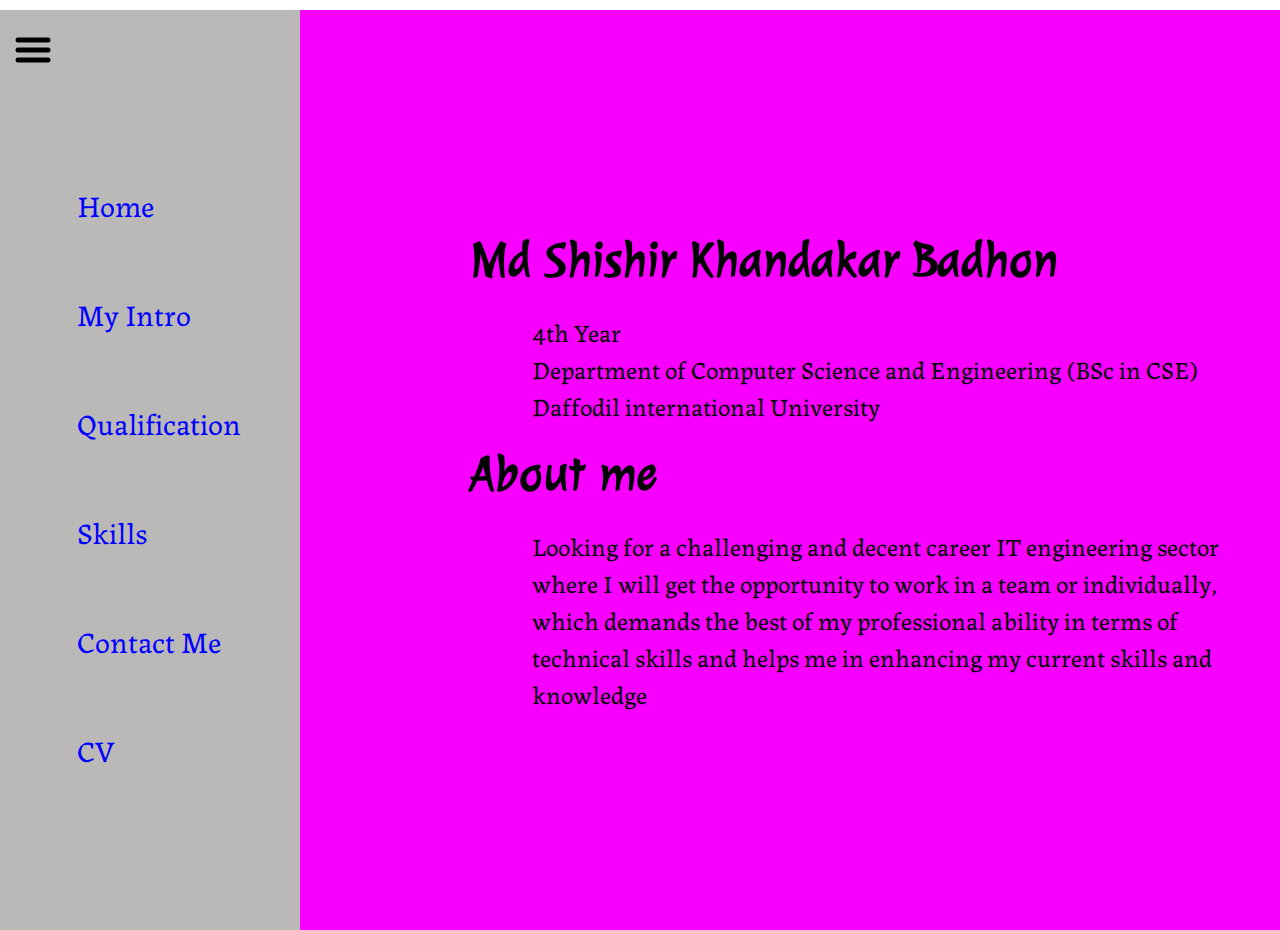
<file: My-portfolio/index.html>
<!DOCTYPE html>
<html lang="en">

<head>
    <meta charset="UTF-8">
    <meta http-equiv="X-UA-Compatible" content="IE=edge">
    <meta name="viewport" content="width=device-width, initial-scale=1.0">
    <title>Shishir Khandakar Badhon</title>
    <link rel="stylesheet" href="style.css">
</head>
<div class="container">
    <div class=""></div>
    <div class="sidebar">
        <nav>
            <ul>
                <li><a Home href="/index.html">Home</a></li>
                <li><a Home href="/index1.html">My Intro</a></li>
                <li><a Home href="/index4.html">Qualification</a></li>
                <li><a href="./index2.html">Skills</a></li>
                <li><a href="./index3.html">Contact Me</a></li>
                <li><a href="./Formal CV3.pdf">CV</a></li>
                
            </ul>
        </nav>
    </div>
    <div class="main">
        <div class="hamburger">
            <img class="ham" src="Hamburger.png" alt="" width="40px">
            <img class="cross" src="cross.png" alt="" width="40px">
        </div>
        <div class="intro" style="margin-left: 50px;">
            <h1>Md Shishir Khandakar Badhon</h1>
            <p>
                4th Year <br>
                Department of Computer Science and Engineering (BSc in CSE) <br>
                Daffodil international University</p>
            <h1>About me</h1>
            <P>Looking for a challenging and decent career IT engineering sector where I will get the opportunity to
                work in a team or individually, which demands the best of my professional ability in terms of technical
                skills and helps me in enhancing my current skills and knowledge</P>
            
        </div>
    </div>
    <script src="https://cdn.jsdelivr.net/npm/bootstrap@5.3.0-alpha3/dist/js/bootstrap.bundle.min.js" integrity="sha384-ENjdO4Dr2bkBIFxQpeoTz1HIcje39Wm4jDKdf19U8gI4ddQ3GYNS7NTKfAdVQSZe" crossorigin="anonymous"></script>
    <script src="js.js"></script>
    </body>

</html>
</file>
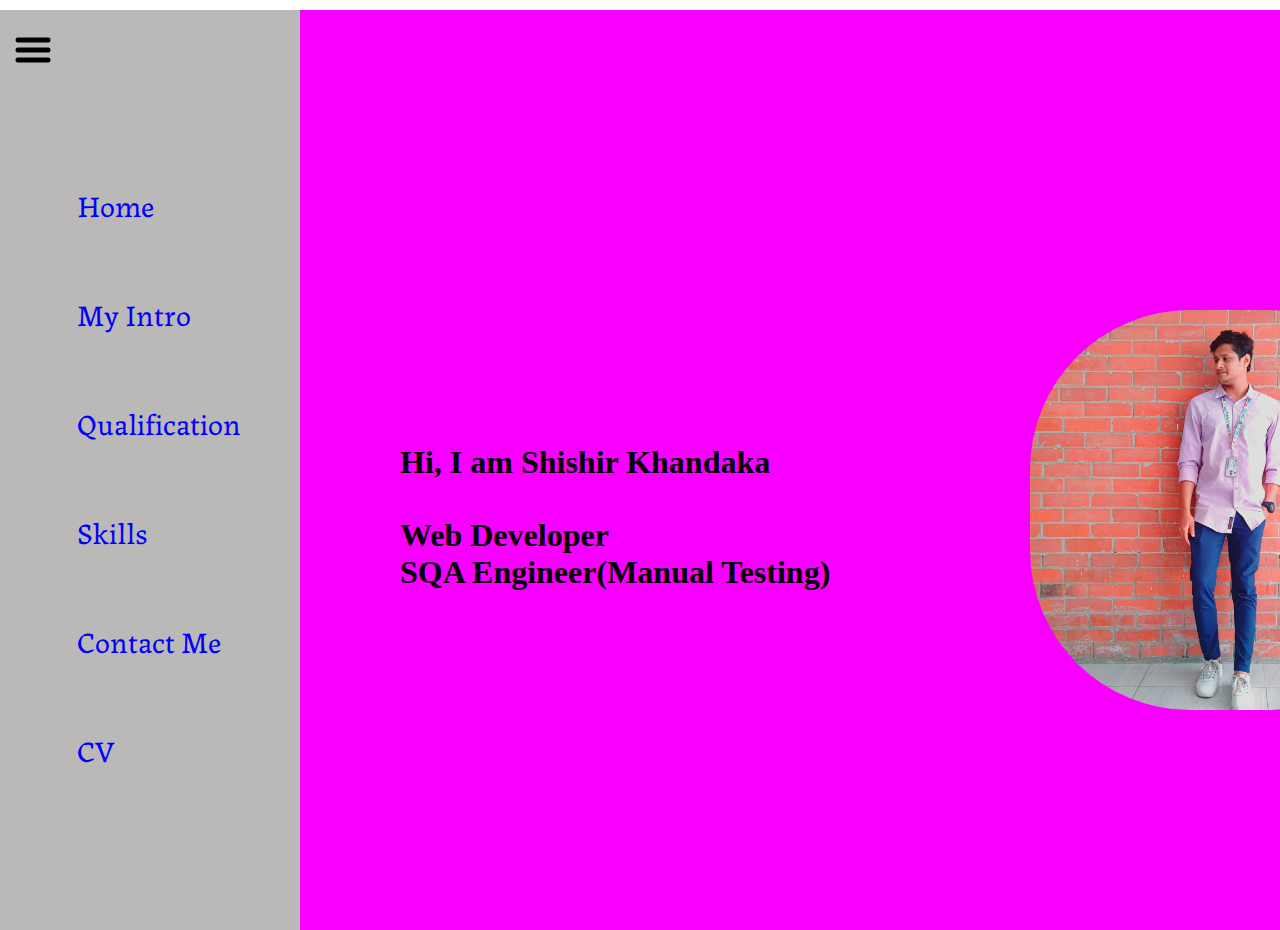
<file: My-portfolio/index1.html>
<!DOCTYPE html>
<html lang="en">

<head>
    <meta charset="UTF-8">
    <meta http-equiv="X-UA-Compatible" content="IE=edge">
    <meta name="viewport" content="width=device-width, initial-scale=1.0">
    <title>Shishir Khandakar Badhon</title>
    <link rel="stylesheet" href="style.css">
</head>
<div class="container">
    <div class=""></div>
    <div class="sidebar">
        <nav>
            <ul>
                <li><a Home href="/index.html">Home</a></li>
                <li><a Home href="/index1.html">My Intro</a></li>
                <li><a Home href="/index4.html">Qualification</a></li>
                <li><a href="./index2.html">Skills</a></li>
                <li><a href="./index3.html">Contact Me</a></li>
                <li><a href="./Formal CV3.pdf">CV</a></li>
            </ul>
        </nav>
    </div>
    <div class="main">
        <div class="hamburger">
            <img class="ham" src="Hamburger.png" alt="" width="40px">
            <img class="cross" src="cross.png" alt="" width="40px">
        </div>
        <img src="shishir.jpg" alt="" width="400px" style="margin-left: 1030px;margin-top: 300px; border-radius: 40%;">
        <div style="margin-left:400px; margin-top:-270px;" >
           
            <h1>Hi, I am Shishir Khandaka</h1><br>
            <br>
            <h1>Web Developer<br>SQA Engineer(Manual Testing)</h1>
        </div>


    </div>
    <script src="https://cdn.jsdelivr.net/npm/bootstrap@5.3.0-alpha3/dist/js/bootstrap.bundle.min.js"
        integrity="sha384-ENjdO4Dr2bkBIFxQpeoTz1HIcje39Wm4jDKdf19U8gI4ddQ3GYNS7NTKfAdVQSZe"
        crossorigin="anonymous"></script>
    <script src="js.js"></script>
    </body>

</html>
</file>
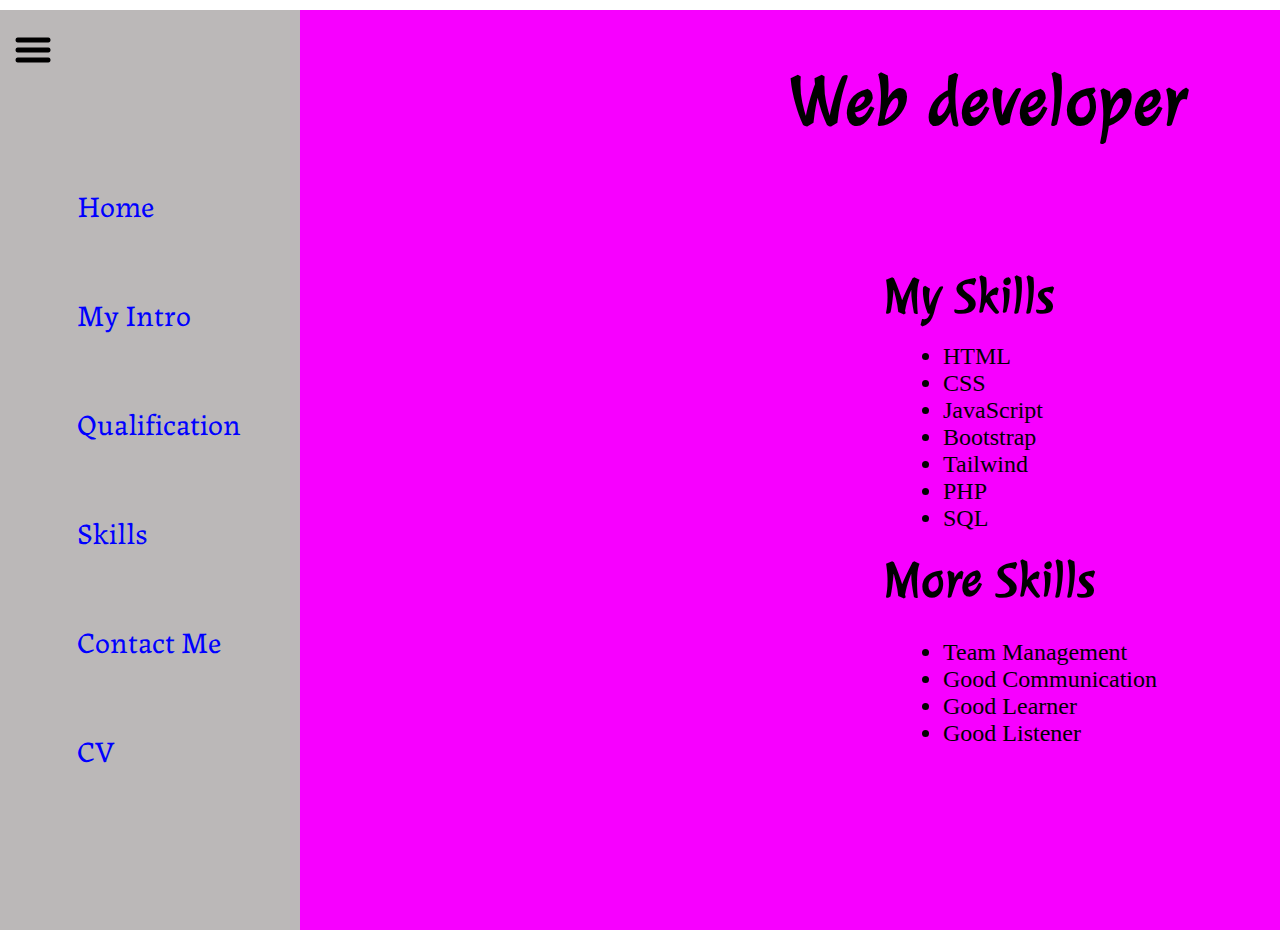
<file: My-portfolio/index2.html>
<!DOCTYPE html>
<html lang="en">

<head>
    <meta charset="UTF-8">
    <meta http-equiv="X-UA-Compatible" content="IE=edge">
    <meta name="viewport" content="width=device-width, initial-scale=1.0">
    <title>Shishir Khandakar Badhon</title>
    <link rel="stylesheet" href="style.css">
</head>
<div class="container">
    <div class=""></div>
    <div class="sidebar">
        <nav>
            <ul>
                <li><a Home href="/index.html">Home</a></li>
                <li><a Home href="/index1.html">My Intro</a></li>
                <li><a Home href="/index4.html">Qualification</a></li>
                <li><a href="./index2.html">Skills</a></li>
                <li><a href="./index3.html">Contact Me</a></li>
                <li><a href="./Formal CV3.pdf">CV</a></li>
            </ul>
        </nav>
    </div>
    <div class="main">
        <div class="hamburger">
            <img class="ham" src="Hamburger.png" alt="" width="40px">
            <img class="cross" src="cross.png" alt="" width="40px">
        </div>
        <h1 style="font-size: 70px; margin-left: 790px;margin-top: 50px;font-family: 'Julee', cursive;">Web developer</h1>
        <div style="margin-left: 800px;margin-top: 120px; padding: 3px;border: 4px;">
         
            <h1 style="font-size: 50px; margin-left: 80px;font-family: 'Julee', cursive;">My Skills</h1>
            <br>
            <ul style="margin-left: 140px;font-size: 24px;">
            
                <li>HTML</li>
                <li>CSS</li>
                <li>JavaScript</li>
                <li>Bootstrap</li>
                <li>Tailwind</li>
                <li>PHP</li>
                <li>SQL</li>
            </ul>
            <br>
            <h1 style="font-size: 50px;margin-left: 80px;font-family: 'Julee', cursive;">More Skills</h1>
            <ul class="" style="margin-top: 30px;font-size: 24px; margin-left: 140px;">
                <li>Team Management</li>
                <li>Good Communication</li>
                <li>Good Learner</li>
                <li>Good Listener</li>
            </ul>




        </div>

    </div>
    <script src="https://cdn.jsdelivr.net/npm/bootstrap@5.3.0-alpha3/dist/js/bootstrap.bundle.min.js"
        integrity="sha384-ENjdO4Dr2bkBIFxQpeoTz1HIcje39Wm4jDKdf19U8gI4ddQ3GYNS7NTKfAdVQSZe"
        crossorigin="anonymous"></script>
    <script src="js.js"></script>
    </body>

</html>
</file>
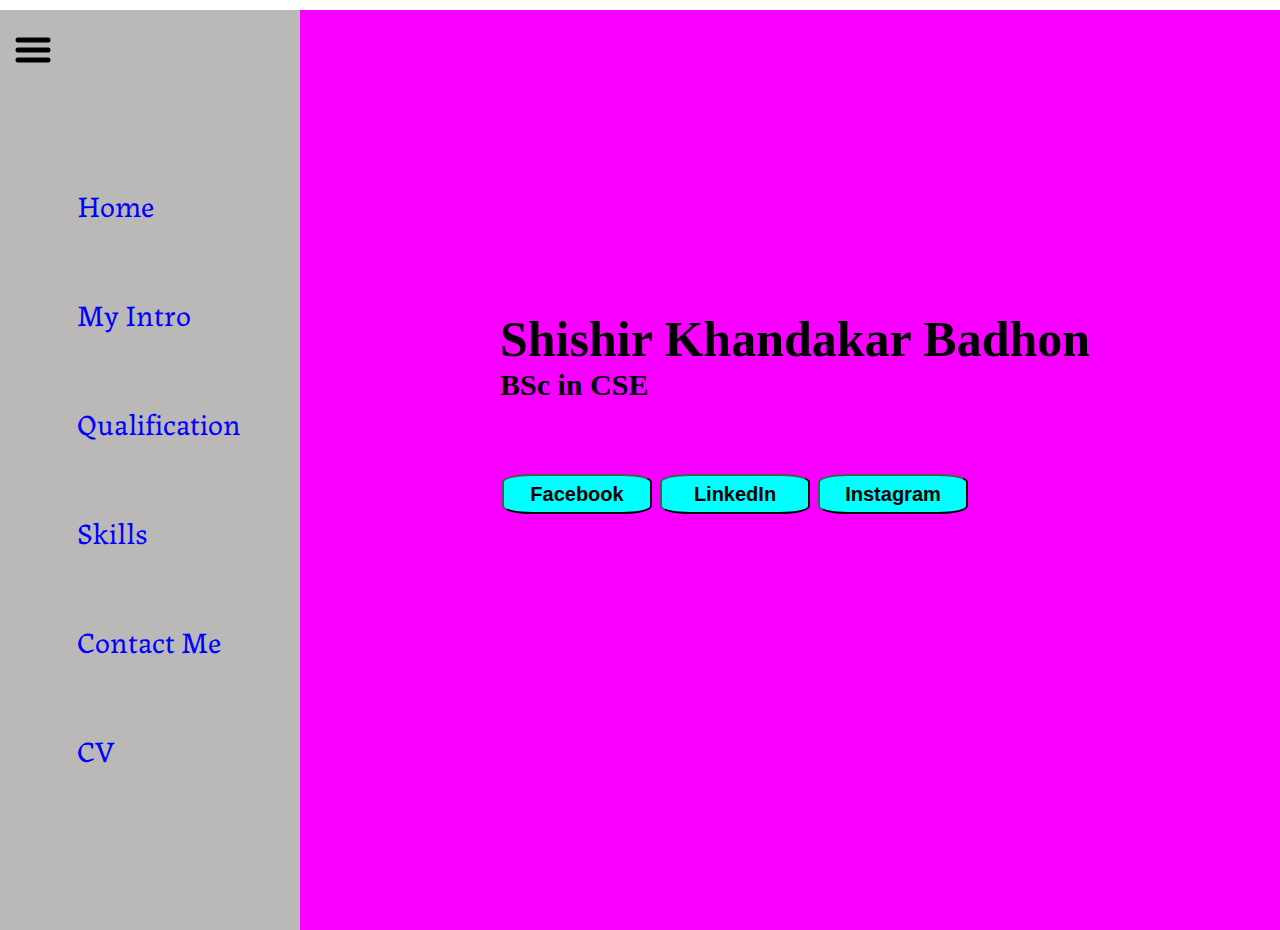
<file: My-portfolio/index3.html>
<!DOCTYPE html>
<html lang="en">

<head>
    <meta charset="UTF-8">
    <meta http-equiv="X-UA-Compatible" content="IE=edge">
    <meta name="viewport" content="width=device-width, initial-scale=1.0">
    <title>Shishir Khandakar Badhon</title>
    <link rel="stylesheet" href="style.css">
</head>
<div class="container">
    <div class=""></div>
    <div class="sidebar">
        <nav>
            <ul>
                <li><a Home href="/index.html">Home</a></li>
                <li><a Home href="/index1.html">My Intro</a></li>
                <li><a Home href="/index4.html">Qualification</a></li>
                <li><a href="./index2.html">Skills</a></li>
                <li><a href="./index3.html">Contact Me</a></li>
                <li><a href="./Formal CV3.pdf">CV</a></li>
            </ul>
        </nav>
    </div>
    <div class="main">
        <div class="hamburger">
            <img class="ham" src="Hamburger.png" alt="" width="40px">
            <img class="cross" src="cross.png" alt="" width="40px">
        </div>
        <div style="margin-left: 500px; margin-top: 300px;">
            <div>
                <h1 style="font-size: 50px;">Shishir Khandakar Badhon</h1>
                <h2 style="font-size: 30px;">BSc in CSE</h2>
            </div>
            <div style="margin-top: 70px;">
                <button
                    style="width: 150px; height: 40px; border-radius: 20%; margin: 2px;background-color: aqua;font-weight: 900; font-size: 20px; cursor: pointer;">Facebook</button>
                <button style="width: 150px; height: 40px; border-radius: 20%; margin: 2px;background-color: aqua;font-weight: 900; font-size: 20px; cursor: pointer;">LinkedIn</button>
                <button style="width: 150px; height: 40px; border-radius: 20%; margin: 2px;background-color: aqua;font-weight: 900; font-size: 20px; cursor: pointer;">Instagram</button>
            </div>

        </div>


    </div>
    <script src="https://cdn.jsdelivr.net/npm/bootstrap@5.3.0-alpha3/dist/js/bootstrap.bundle.min.js"
        integrity="sha384-ENjdO4Dr2bkBIFxQpeoTz1HIcje39Wm4jDKdf19U8gI4ddQ3GYNS7NTKfAdVQSZe"
        crossorigin="anonymous"></script>
    <script src="js.js"></script>
    </body>

</html>
</file>
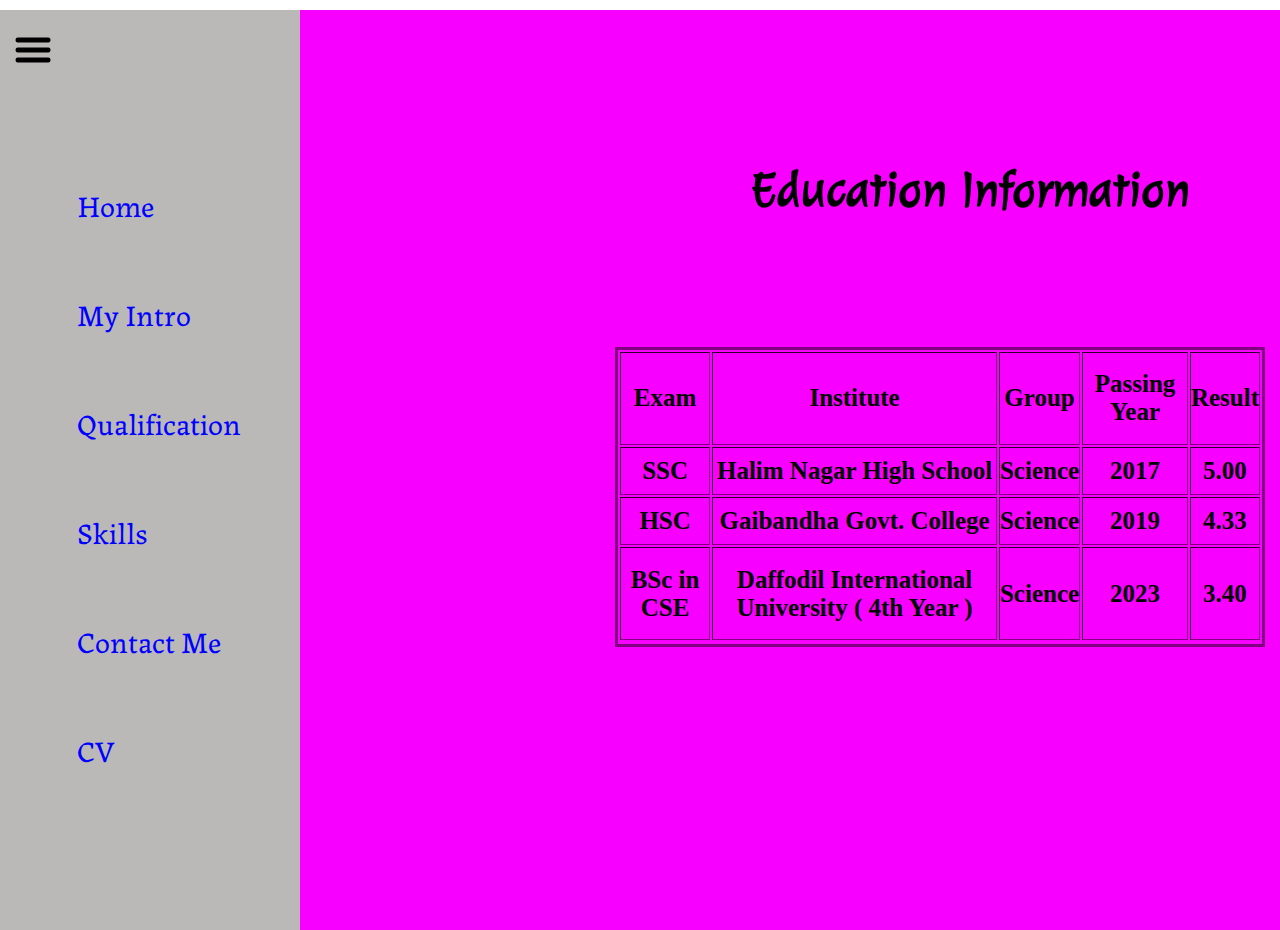
<file: My-portfolio/index4.html>
<!DOCTYPE html>
<html lang="en">

<head>
    <meta charset="UTF-8">
    <meta http-equiv="X-UA-Compatible" content="IE=edge">
    <meta name="viewport" content="width=device-width, initial-scale=1.0">
    <title>Shishir Khandakar Badhon</title>
    <link rel="stylesheet" href="style.css">
</head>
<div class="container">
    <div class=""></div>
    <div class="sidebar">
        <nav>
            <ul>
                <li><a Home href="/index.html">Home</a></li>
                <li><a Home href="/index1.html">My Intro</a></li>
                <li><a Home href="/index4.html">Qualification</a></li>
                <li><a href="./index2.html">Skills</a></li>
                <li><a href="./index3.html">Contact Me</a></li>
                <li><a href="./Formal CV3.pdf">CV</a></li>
            </ul>
        </nav>
    </div>
    <div class="main">
        <div class="hamburger">
            <img class="ham" src="Hamburger.png" alt="" width="40px">
            <img class="cross" src="cross.png" alt="" width="40px">
        </div>

        <h1 style="margin-left: 750px;margin-top: 150px; font-size: 50px;font-family: 'Julee', cursive;">Education
            Information</h1>
        <div style="margin-left: 615px; margin-top:110px; font-weight: 550;">

            <br>
            <table border="2" style="width: 650px;height: 300px; text-align: center; font-size: 25px; border: 3px solid  purple;">
                <tr>
                    <td>Exam</td>
                    <td>Institute</td>
                    <td>Group</td>
                    <td>Passing Year</td>
                    <td>Result</td>
                </tr>
                <tr>
                    <td>SSC</td>
                    <td>Halim Nagar High School</td>
                    <td>Science</td>
                    <td>2017</td>
                    <td>5.00</td>
                </tr>
                <tr>
                    <td>HSC</td>
                    <td>Gaibandha Govt. College</td>
                    <td>Science</td>
                    <td>2019</td>
                    <td>4.33</td>
                </tr>
                <tr>
                    <td>BSc in CSE</td>
                    <td>Daffodil International University ( 4th Year )</td>
                    <td>Science</td>
                    <td>2023</td>
                    <td>3.40</td>
                </tr>
                <tr></tr>
            </table>

        </div>








    </div>
    <script src="https://cdn.jsdelivr.net/npm/bootstrap@5.3.0-alpha3/dist/js/bootstrap.bundle.min.js"
        integrity="sha384-ENjdO4Dr2bkBIFxQpeoTz1HIcje39Wm4jDKdf19U8gI4ddQ3GYNS7NTKfAdVQSZe"
        crossorigin="anonymous"></script>
    <script src="js.js"></script>
    </body>

</html>
</file>
<file: My-portfolio/style.css>
@import url('https://fonts.googleapis.com/css2?family=Roboto+Slab&display=swap');
@import url('https://fonts.googleapis.com/css2?family=Julee&display=swap');
@import url('https://fonts.googleapis.com/css2?family=Julee&display=swap');
@import url('https://fonts.googleapis.com/css2?family=Julee&family=Labrada&display=swap');
@import url('https://fonts.googleapis.com/css2?family=Julee&family=Labrada&display=swap');

* {
    margin: 0;
    padding: 0;
}

.sidebar {
    position: absolute;
    background-color: rgb(187, 184, 184);
    font-family: 'Franklin Gothic Medium', 'Arial Narrow', Arial, sans-serif;
    
    transition: transform 0.3s ease-in;
    margin-top: 10px;
    height: 920px;
    width: 300px;
}

.sidebar nav {
    padding: 40px;
    margin-top: 100px;


}

.sidebar nav li {
    list-style: none;
    font-size: 30px;
    padding: 33px;
    font-family: 'Julee', cursive;
    font-family: 'Labrada', serif;
}

.sidebar nav li a {
    text-decoration: none;
    margin-left: 4px;
    color: blue;

}

.main {
    margin-top: 10px;
    background-color: rgb(247, 0, 255);
    width: 1900px;
    height: 920px;
}

.container {
    display: flex;
}

.infoContainer {
    background-color: rgb(136, 165, 6);
    height: 380px ;
    width: 855px;
    margin: 144px auto;
    display: flex;
    justify-content: space-around;
}


.devInfo {
    display: flex;
    justify-content: center;
    flex-direction: column;
    margin-left: 232px;
}

.hello {
    font-size: 57px;
    font-family: Julee, cursive;
    margin-top: 224px;
} 

.name {
    font-size: 25px;
    font-weight: bold;
    font-family: 'Julee', cursive;
}

.about {

    font-size: 25px;
}


.intro {
    margin-top: 200px;
    font-size: 25px;
    padding: 20px;
    margin-left: -97px;
    font-family: 'Labrada', serif;
}



.intro h1 {
    font-family: 'Julee', cursive;
    margin-left: 400px;

}

.intro h2 {
    font-family: 'Julee', cursive;
    margin-left: 430px;

}





.intro p {
    margin-top: 4px;
    font-size: 25px;
    padding: 20px;
    margin-left: 442px;
    font-family: 'Labrada', serif;

}

.list1 {
    margin-top: -8px;
    margin-left: 460px;
    padding: 11px;
    font-size: 20px;
    font-family: 'Labrada', serif;

}


.sidebarGo {
    transform: translate(-443px, 0px);
}

.hamburger {
    position: absolute;
    cursor: pointer;
    top: 30px;
    left: 13px;
}

.hum {
    margin-top: 10px;
    margin-left: 10px;
}

.cross {
    margin-left: 227wpx;
    margin-top: 10px;
}

.hundered {
    width: 256px;
    background-color: blueviolet;
}

.fifty {
    width: 125px;
    background-color: aqua;
}



    .devPic {
        display: none;
    }
</file>
